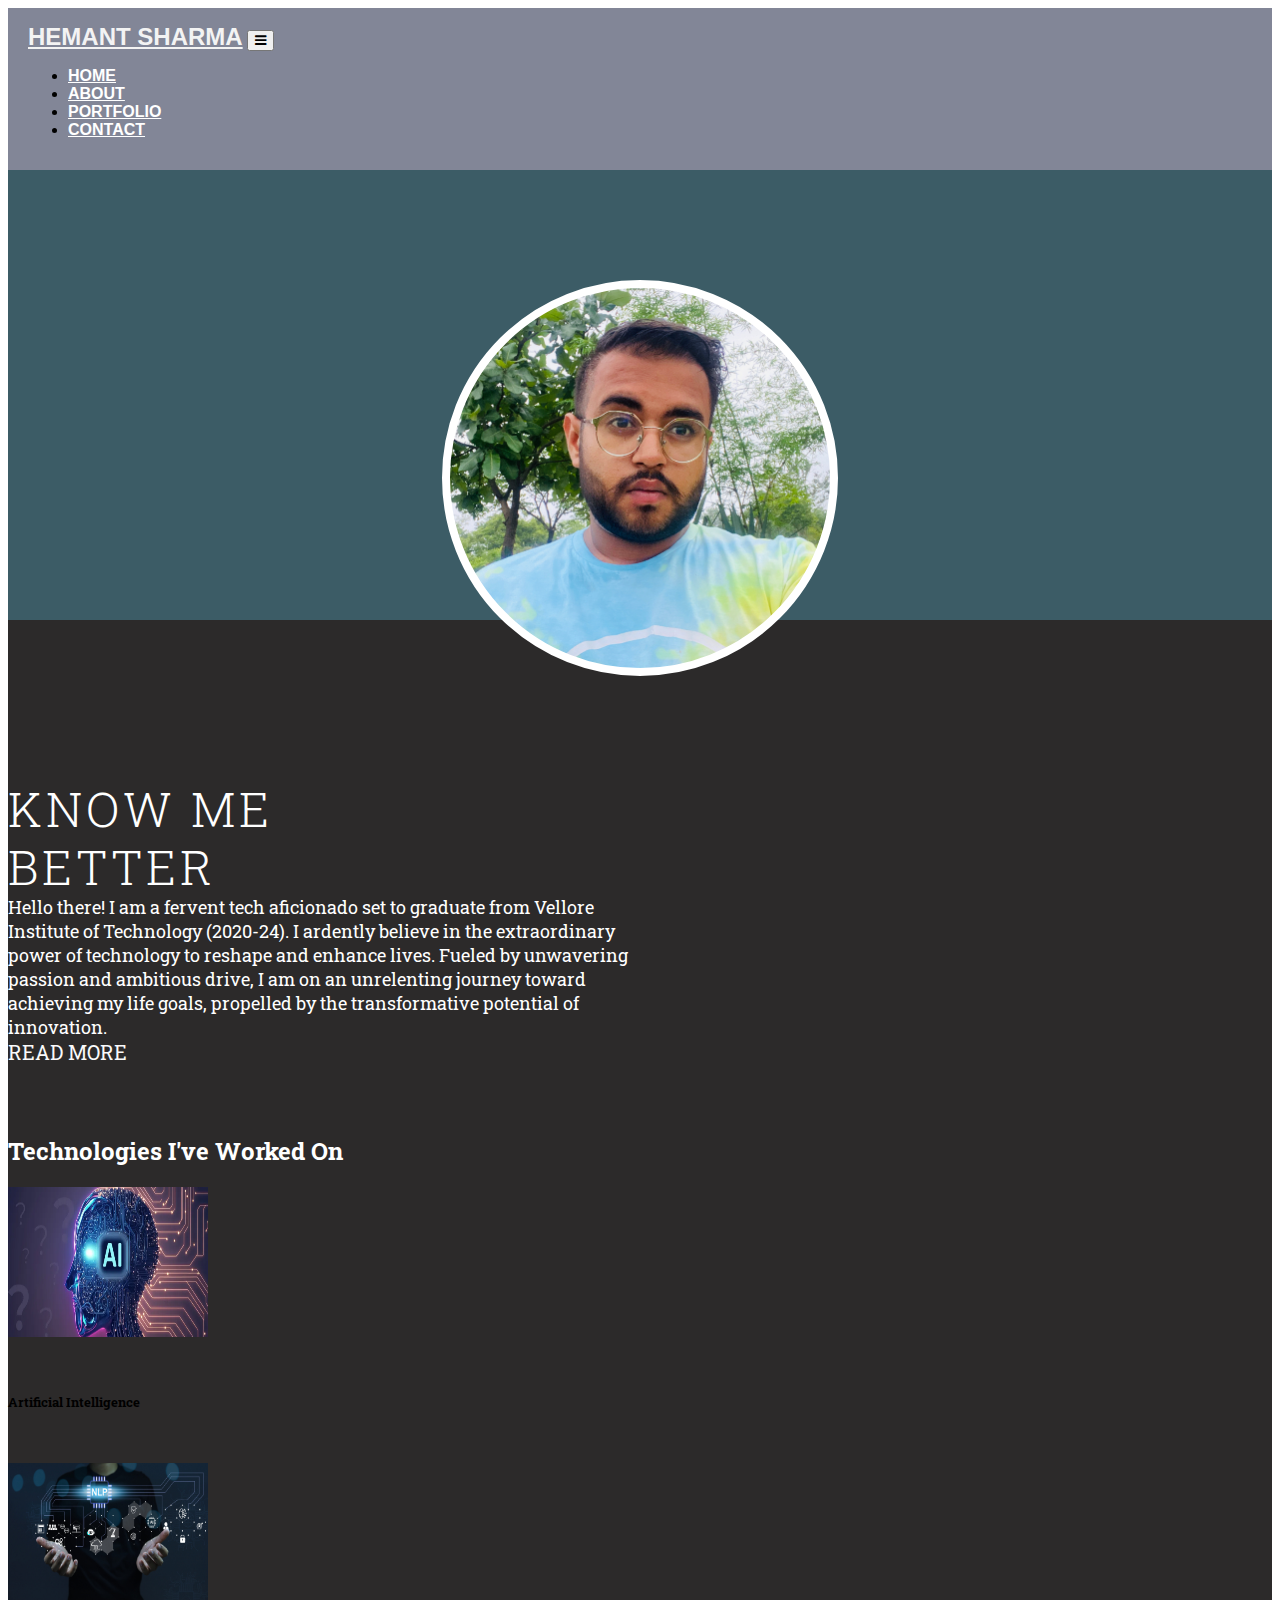
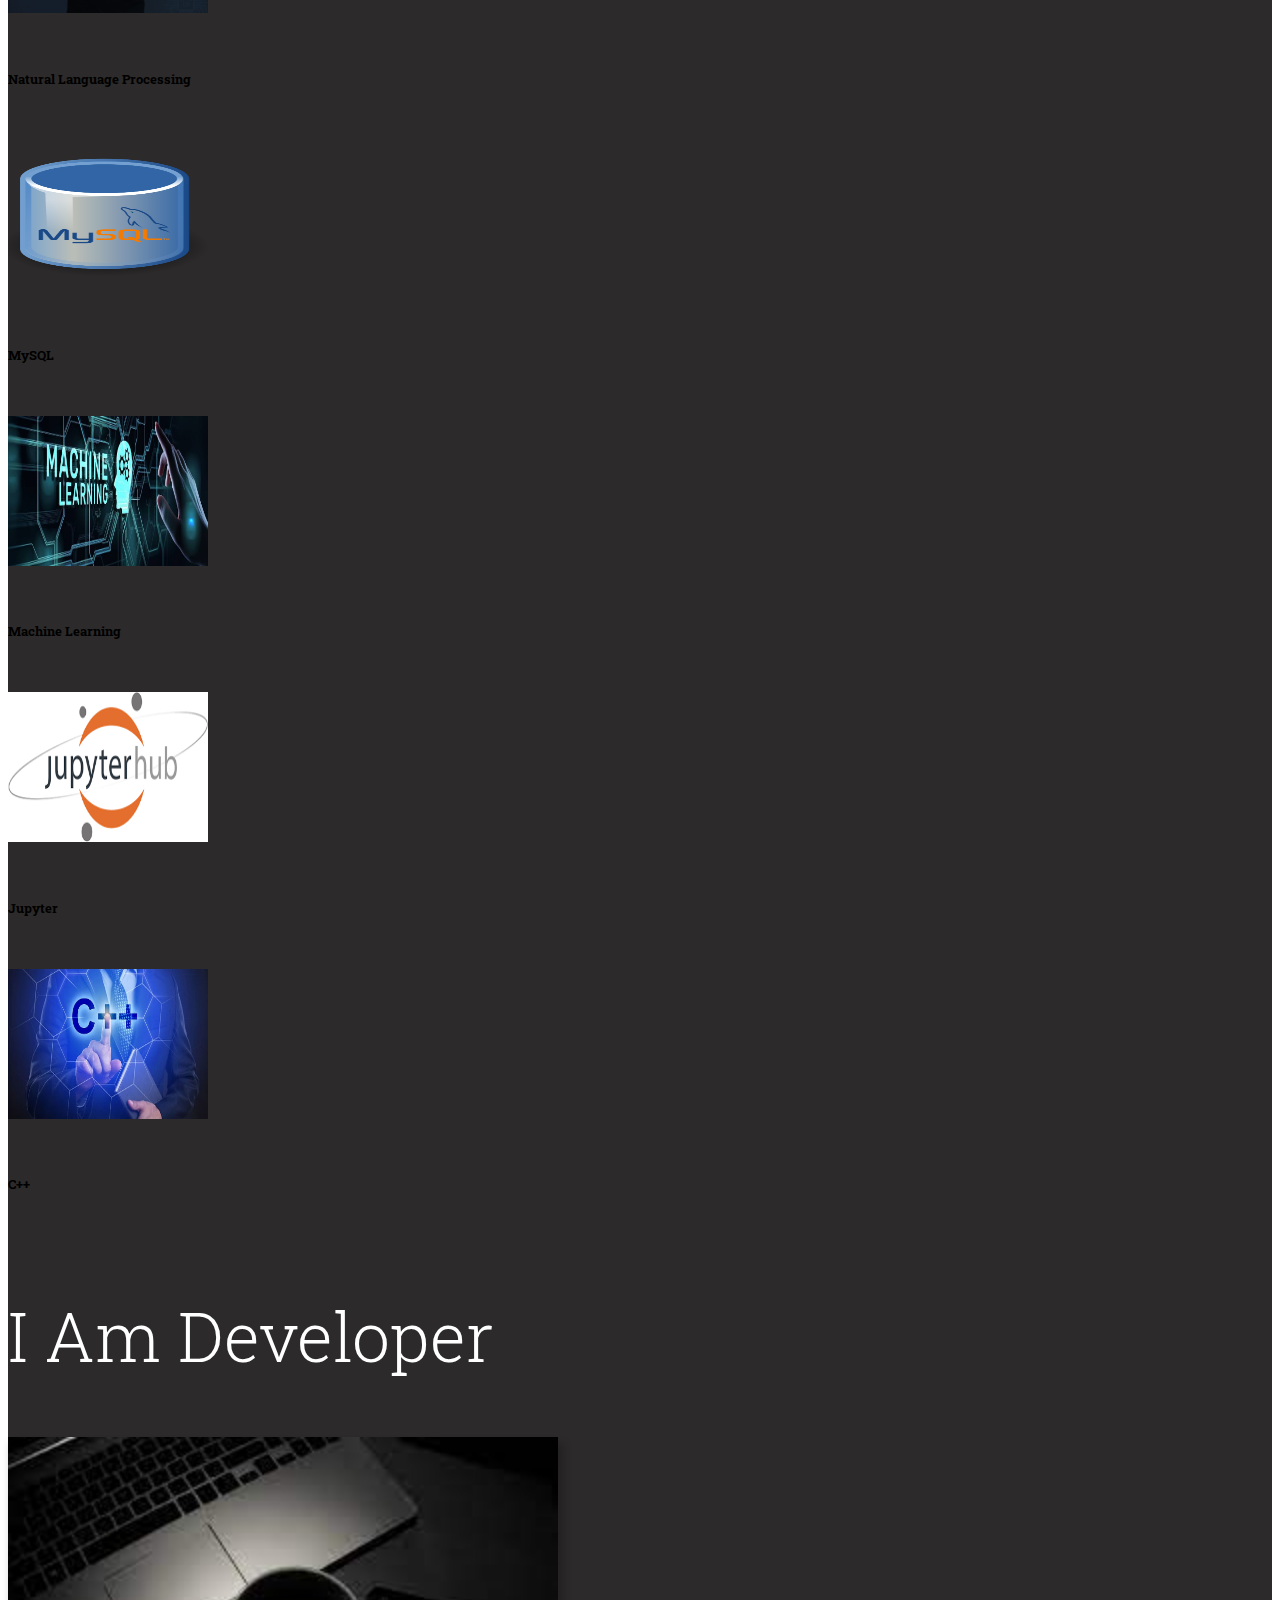
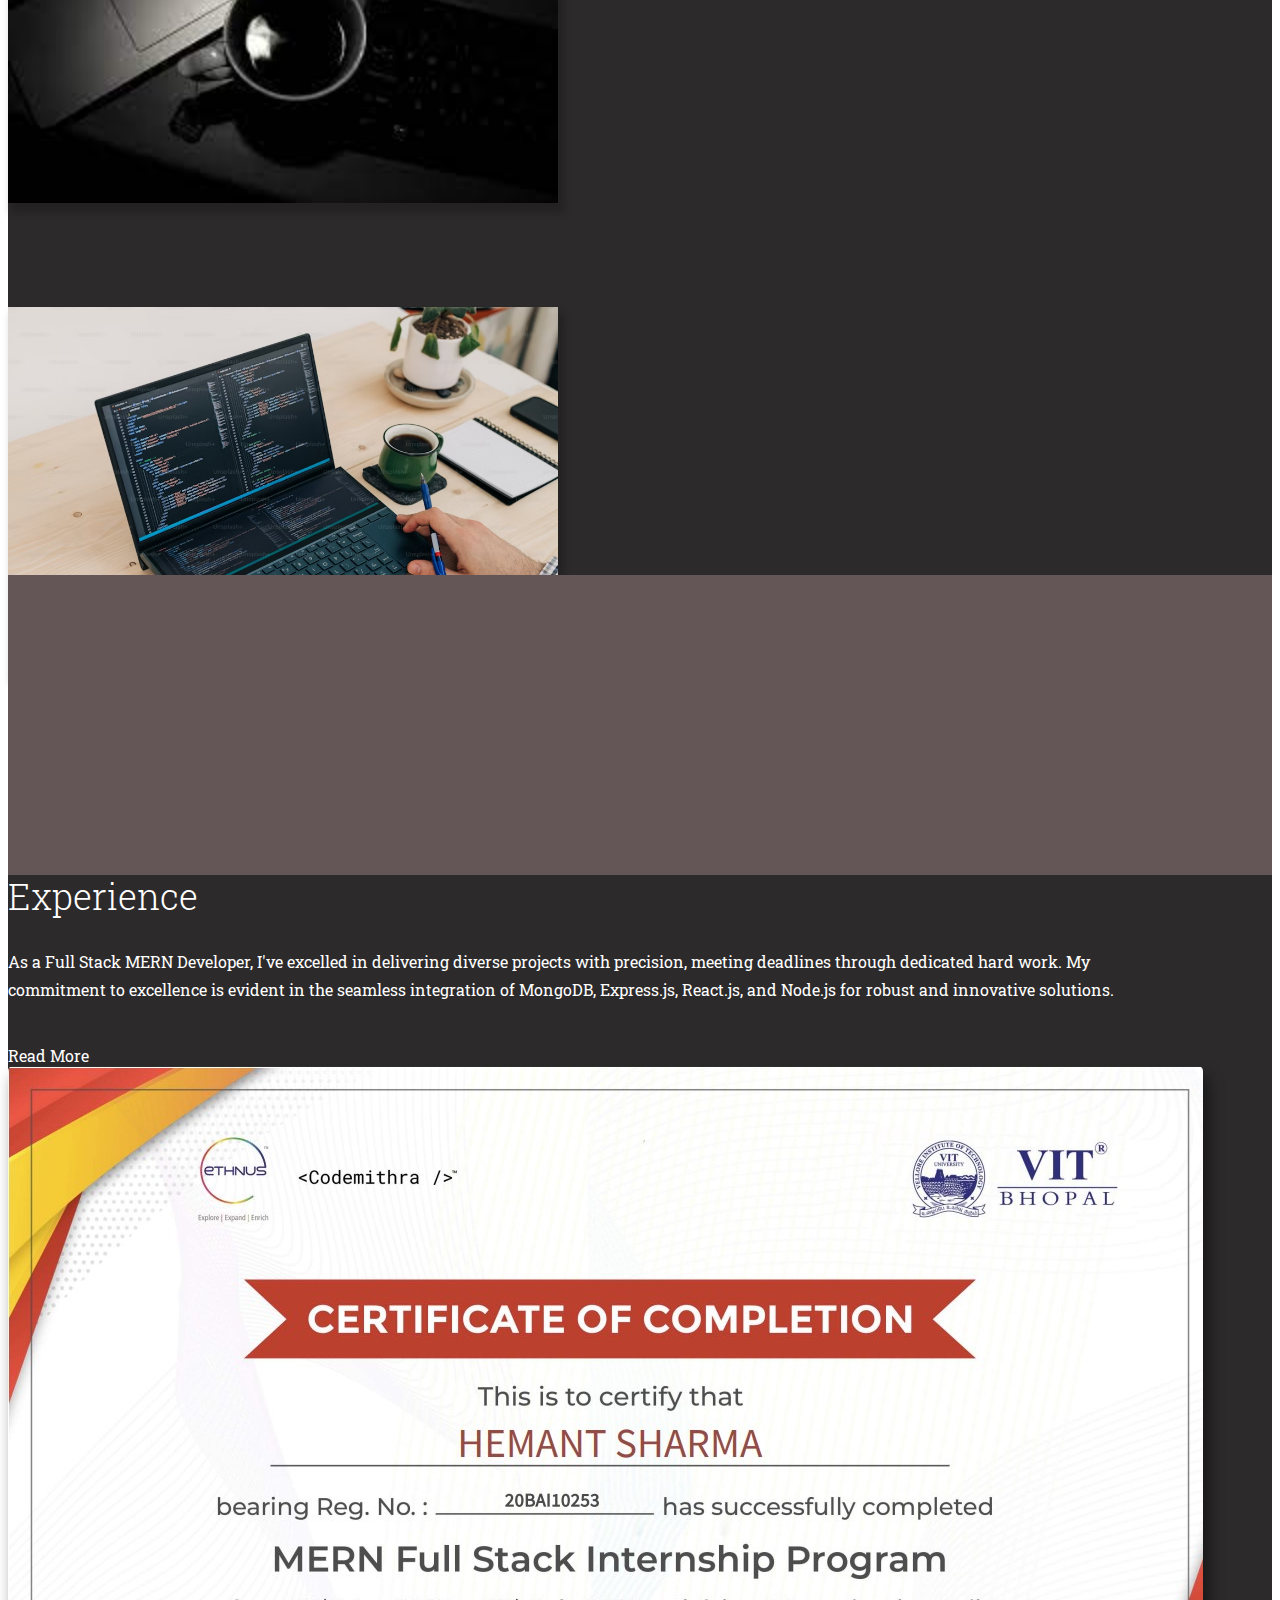
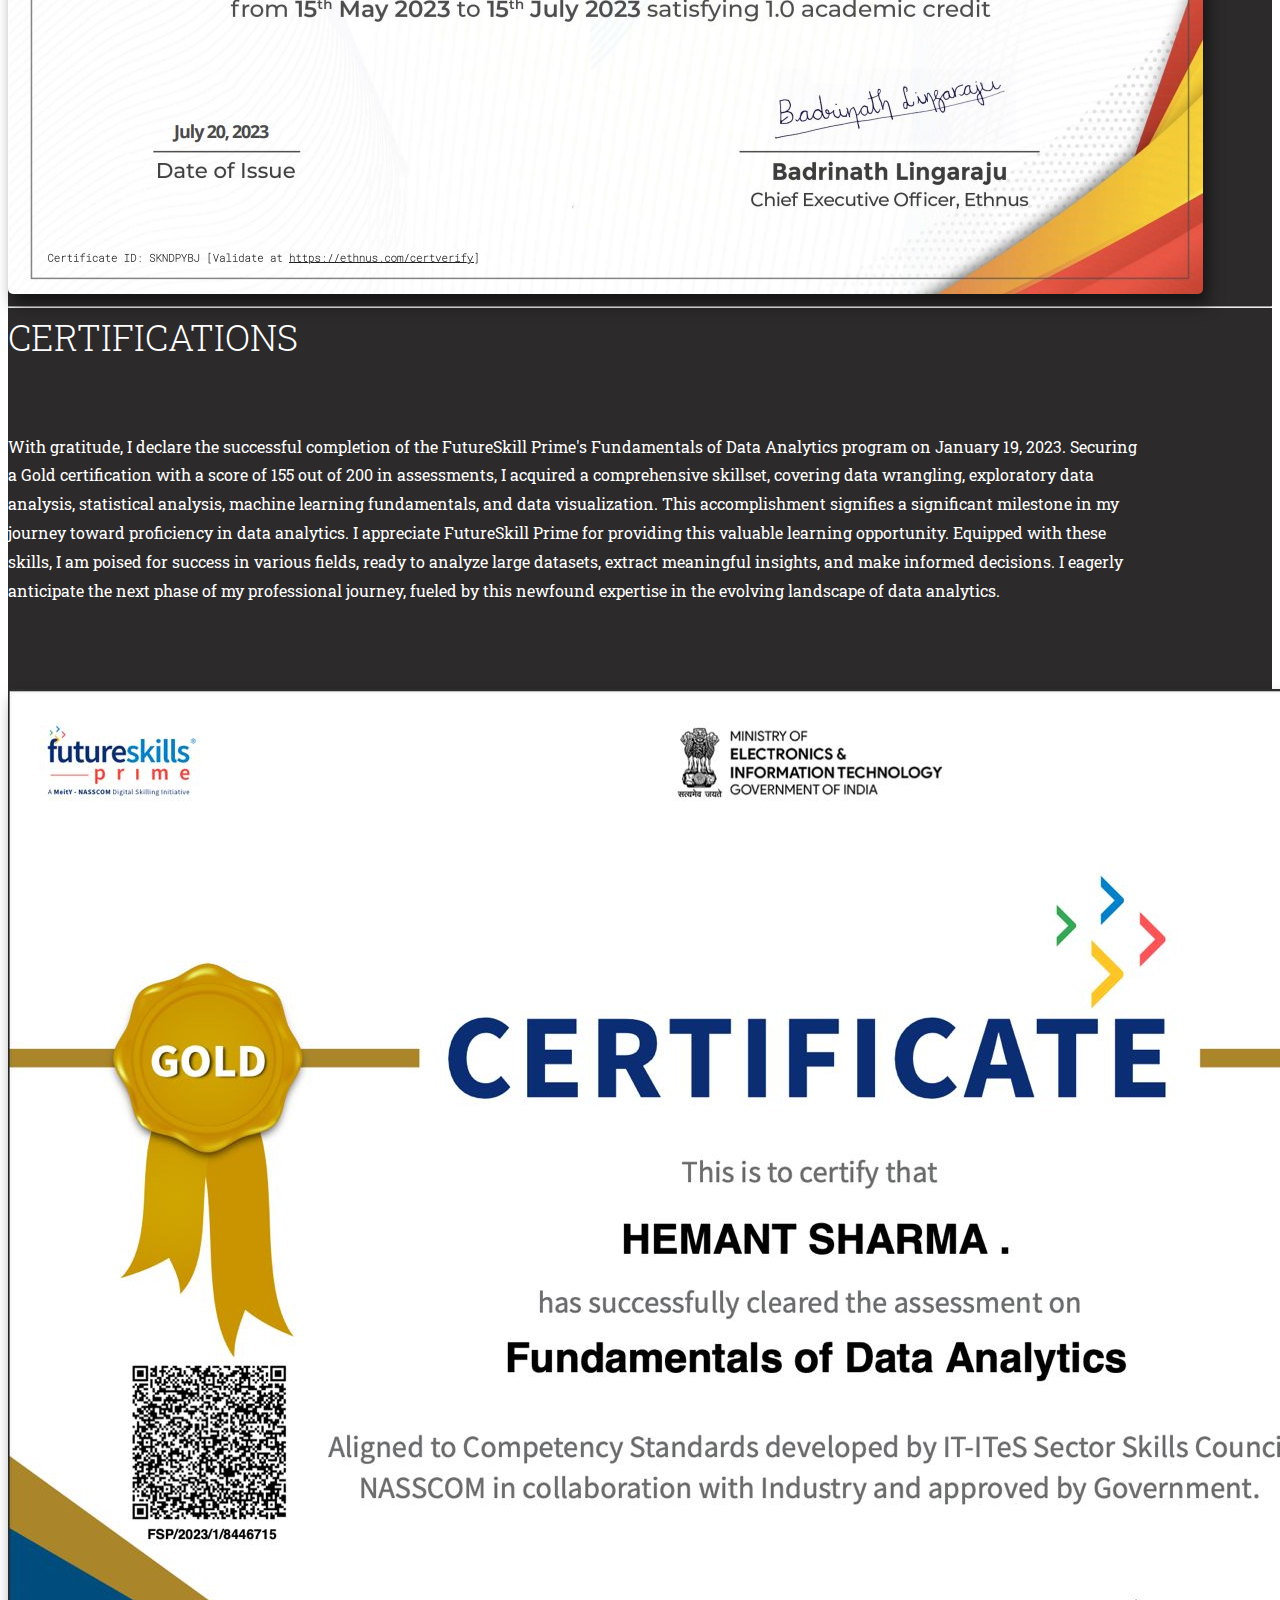
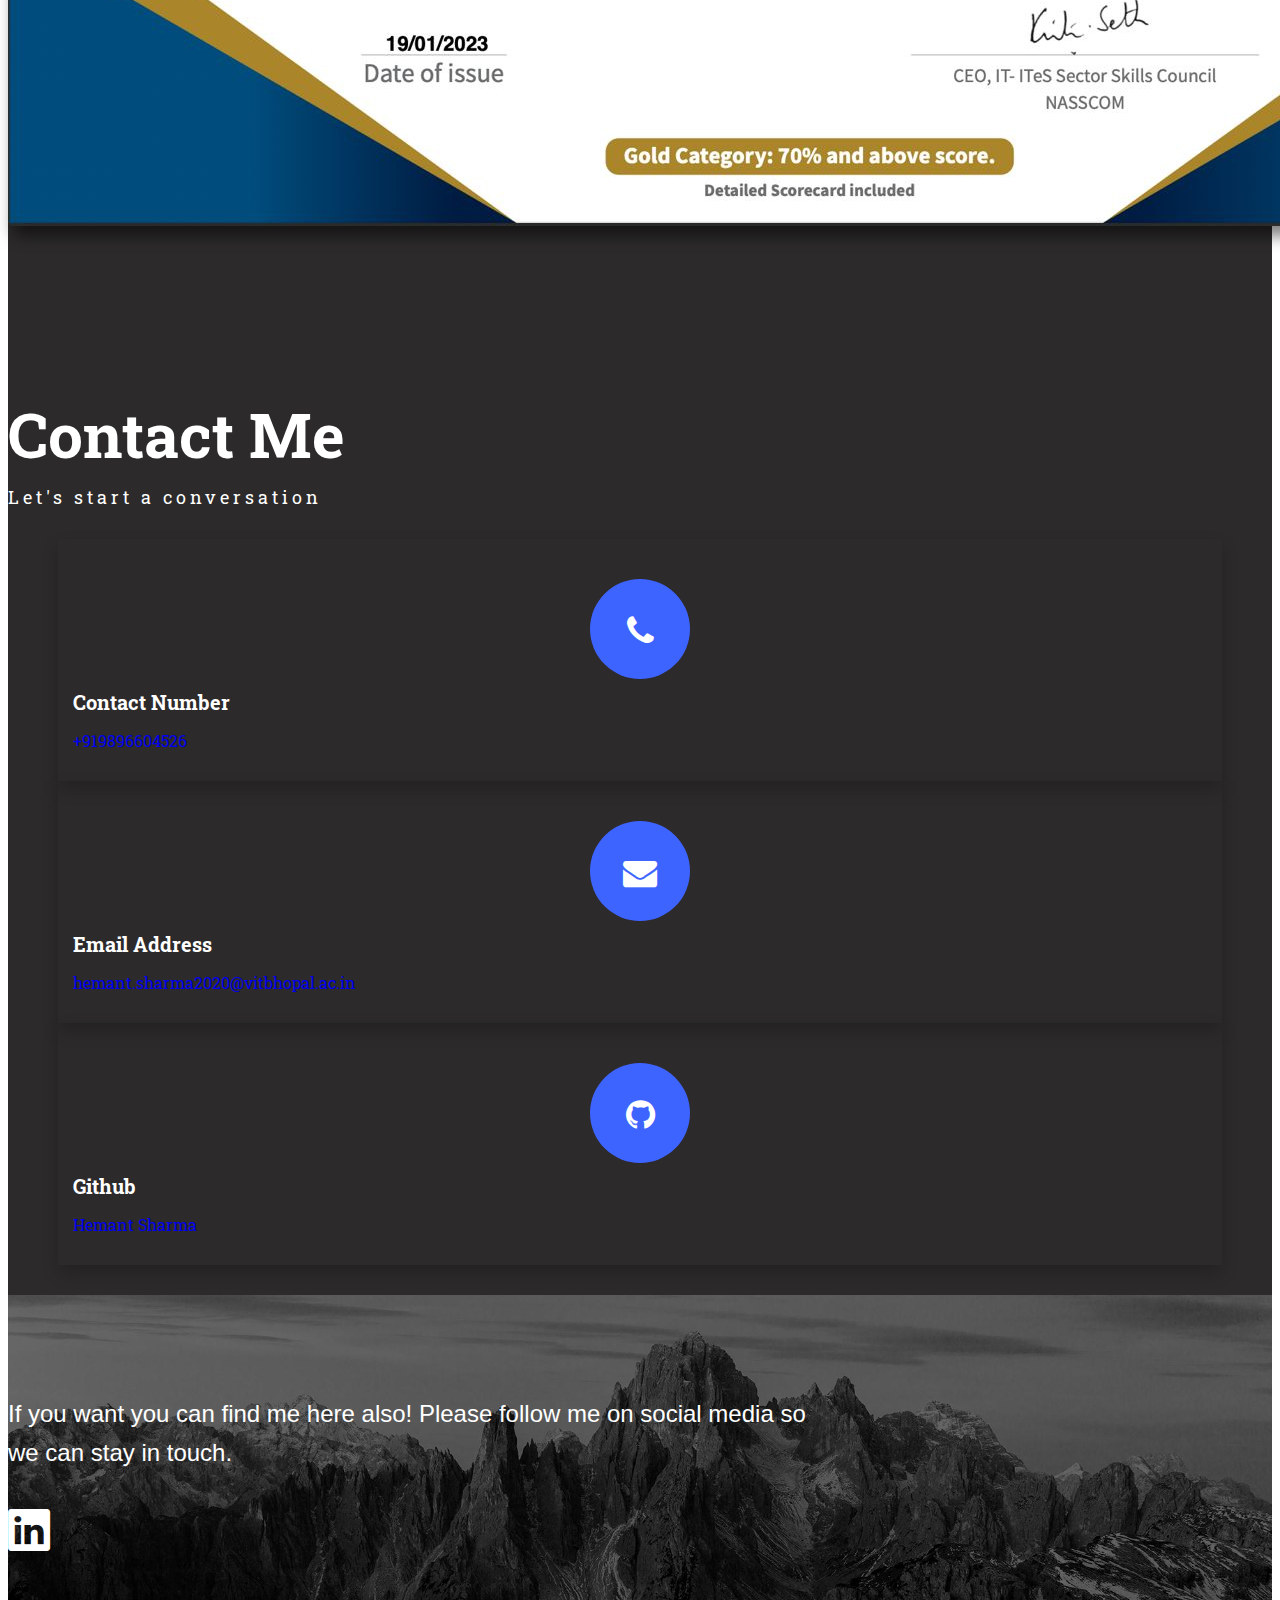
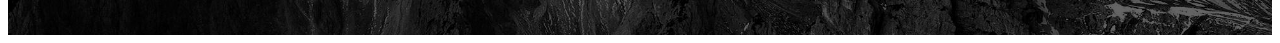
<file: index.html>
<!DOCTYPE html>
<html lang="en">

<head>
    <meta charset="UTF-8">
    <meta http-equiv="X-UA-Compatible" content="IE=edge">
    <meta name="viewport" content="width=device-width, initial-scale=1.0">
    <link rel="stylesheet" href="./css/style.css">
    <link rel="shortcut icon" href="./images/favicon-portfolio.png" type="image/x-icon">
    <link rel="stylesheet" href="https://cdnjs.cloudflare.com/ajax/libs/font-awesome/4.7.0/css/font-awesome.min.css">
    <link rel="stylesheet" href="https://cdn.jsdelivr.net/npm/bootstrap-icons@1.8.1/font/bootstrap-icons.css">
    <link href="https://cdn.jsdelivr.net/npm/bootstrap@5.1.3/dist/css/bootstrap.min.css" rel="stylesheet"
        integrity="sha384-1BmE4kWBq78iYhFldvKuhfTAU6auU8tT94WrHftjDbrCEXSU1oBoqyl2QvZ6jIW3" crossorigin="anonymous">
    <title>My Portfolio</title>
    <script src="https://cdn.jsdelivr.net/npm/bootstrap@5.1.3/dist/js/bootstrap.bundle.min.js"
        integrity="sha384-ka7Sk0Gln4gmtz2MlQnikT1wXgYsOg+OMhuP+IlRH9sENBO0LRn5q+8nbTov4+1p"
        crossorigin="anonymous"></script>
    <script src="https://cdn.jsdelivr.net/npm/@popperjs/core@2.10.2/dist/umd/popper.min.js"
        integrity="sha384-7+zCNj/IqJ95wo16oMtfsKbZ9ccEh31eOz1HGyDuCQ6wgnyJNSYdrPa03rtR1zdB"
        crossorigin="anonymous"></script>
    <script src="https://cdn.jsdelivr.net/npm/bootstrap@5.1.3/dist/js/bootstrap.min.js"
        integrity="sha384-QJHtvGhmr9XOIpI6YVutG+2QOK9T+ZnN4kzFN1RtK3zEFEIsxhlmWl5/YESvpZ13"
        crossorigin="anonymous"></script>
    <script src="https://code.jquery.com/jquery-3.4.1.slim.min.js"
        integrity="sha384-J6qa4849blE2+poT4WnyKhv5vZF5SrPo0iEjwBvKU7imGFAV0wwj1yYfoRSJoZ+n"
        crossorigin="anonymous"></script>
    <script src="https://cdn.jsdelivr.net/npm/popper.js@1.16.0/dist/umd/popper.min.js"
        integrity="sha384-Q6E9RHvbIyZFJoft+2mJbHaEWldlvI9IOYy5n3zV9zzTtmI3UksdQRVvoxMfooAo"
        crossorigin="anonymous"></script>
    <script src="https://stackpath.bootstrapcdn.com/bootstrap/4.4.1/js/bootstrap.min.js"
        integrity="sha384-wfSDF2E50Y2D1uUdj0O3uMBJnjuUD4Ih7YwaYd1iqfktj0Uod8GCExl3Og8ifwB6"
        crossorigin="anonymous"></script>
    <script src="js/nav.js"></script>
</head>

<body>
    <!-- Navbar Start -->
    <nav id="navbar" class="black navbar navbar-expand-lg fixed-top">
        <!-- Brand -->
        <a id="nav-logo" class="navbar-brand" href="index.html">Hemant Sharma</a>

        <!-- Button collapsable -->
        <button class="navbar-toggler" id="nav-btn" type="button" data-toggle="collapse"
            data-target="#collapsibleNavbar">
            <span class="navbar-btn"><i class="fa fa-bars" aria-hidden="true"></i></span>
        </button>
        <!-- Links -->
        <div class="collapse navbar-collapse justify-content-end" id="collapsibleNavbar">
            <ul id="nav-ul" class="navbar-nav">
                <li class="nav-item navigation-list">
                    <a class="nav-link nav-custom-link" href="index.html">Home</a>
                </li>
                <li class="nav-item navigation-list">
                    <a class="nav-link nav-custom-link" href="#about-me">About</a>
                </li>
                <li class="nav-item navigation-list">
                    <a class="nav-link nav-custom-link" href="#my-portfolio">Portfolio</a>
                </li>
                <li class="nav-item navigation-list">
                    <a class="nav-link nav-custom-link" href="#section-contact">Contact</a>
                </li>
            </ul>
        </div>
    </nav>
    <!-- Navbar End -->

    <main class="container-fluid main p-0">
        <!-- SECTION NO 1 -->
        <section class="container-fluid section-1">
            <div class="row section-1-inner">
                <div class="col section-1-inner-col">
                    <div class="image-frame mx-auto my-5">
                    </div>
                </div>
            </div>
        </section>


        <!-- SECTION NO 2 -->
        <section id="about-me" class="container-fluid section-2">
            <div class="row">
                <div class="col text-center">
                    <div class="primary-heading">
                        Know me <span class="fw-bold primary-heading-bold">better</span>
                    </div>
                    <div class="paragraph mx-auto mt-2">
                        Hello there! I am a fervent tech aficionado set to graduate from Vellore Institute of Technology (2020-24). I ardently
                        believe in the extraordinary power of technology to reshape and enhance lives. Fueled by unwavering passion and
                        ambitious drive, I am on an unrelenting journey toward achieving my life goals, propelled by the transformative
                        potential of innovation.
                        <div class="section-2-descrption" style="display: none">
                            <hr>
                            <ul>
                                <li>
                                    I excel in tackling challenging projects and am consistently enthusiastic about adopting new and innovative
                                    technologies. My expertise encompasses a wide range of skills, including Machine Learning, MySQL, and web development. I
                                    am deeply passionate about continuous learning, actively pursuing opportunities to broaden my skill set and stay abreast
                                    of industry advancements.
                                </li>
                                
                                <hr>
                                <li>
                                    In the domain of technology, I have deeply immersed myself in the complexities of Machine Learning, refining my
                                    expertise in this specialized discipline. This pursuit underscores my proficiency in orchestrating and leveraging
                                    real-time communication, underscoring the versatility inherent in my skill set within this dynamic field.
                                </li>
                                <hr>

                                <li>
                                    In addition to my expertise in Machine Learning, I have earned several certifications from various platforms. Notable
                                    among these are certifications in HTML, CSS, and JavaScript for Web Developers from Coursera, and the completion of the
                                    Fundamentals of Data Analytics through FutureSkills Prime. Furthermore, I have gained valuable internship experience in
                                    full MERN stack development with Ethnus.
                                </li>
                                <hr>
                                <li>
                                    Guided by a fervent dedication to machine learning, my professional pursuits revolve around the intricate exploration
                                    of data to extract valuable insights and patterns. This commitment seamlessly extends into my personal life, where I
                                    continually seek ways to enrich my understanding and skills. Beyond my professional endeavors, I find fulfillment in
                                    staying informed about the automotive industry and maintaining a keen awareness of current affairs. As a former national
                                    swimmer, I bring a competitive edge to both sports and knowledge pursuit. My deep understanding of various sports and
                                    physical fitness is applied in activities like badminton, complemented by a consistent presence in the gym.
                                    Additionally, my love for travel goes beyond mere exploration; I actively seek new experiences to broaden my
                                    perspectives. As a quick learner, I embrace challenges and view mistakes as opportunities for valuable lessons,
                                    fostering continuous personal and professional growth.

                                </li>
                                
                            </ul>
                            
                            <br>
                            
                        </div>
                    </div>

                    <a type="button" class="section-2-button fw-bold">Read More</a>
                    
                </div>
            </div>
        </section>

        <section id="technologies" class="bg-dark py-5">
            <div class="container">
                <h2 class="text-center mb-4">Technologies I've Worked On</h2>
                <div class="row" style="color:black">
        
                    <!-- Bootstrap Card for each technology -->
                    <div class="col-lg-4 col-md-6 mb-4">
                        <div class="card">
                            <img src="./images/2AI.webp" " class=" card-img-top" alt="Artificial Intelligence">
                            <div class="card-body">
                                <h5 class="card-title">Artificial Intelligence</h5>
                            </div>
                        </div>
                    </div>
        
                    <div class="col-lg-4 col-md-6 mb-4">
                        <div class="card">
                            <img src="./images/NLP-examples-scaled.jpeg" class="card-img-top" alt="tensorflow">
                            <div class="card-body">
                                <h5 class="card-title" >Natural Language Processing</h5>
        
                            </div>
                        </div>
                    </div>
        
                    <div class="col-lg-4 col-md-6 mb-4">
                        <div class="card">
                            <img src="./images/2SQL.png" class="card-img-top" alt="MySQL">
                            <div class="card-body">
                                <h5 class="card-title">MySQL</h5>
        
                            </div>
                        </div>
                    </div>
        
        
                    <div class="col-lg-4 col-md-6 mb-4">
                        <div class="card">
                            <img src="./images/2ml.jpeg" class="card-img-top" alt="Machine Learning">
                            <div class="card-body">
                                <h5 class="card-title">Machine Learning</h5>
        
                            </div>
                        </div>
                    </div>
        
                    <div class="col-lg-4 col-md-6 mb-4">
                        <div class="card">
                            <img src="./images/3Jupyter.png" class="card-img-top" alt="Jupyter">
                            <div class="card-body">
                                <h5 class="card-title">Jupyter</h5>
        
                            </div>
                        </div>
                    </div>
        
                    <div class="col-lg-4 col-md-6 mb-4">
                        <div class="card">
                            <img src="./images/C++.avif" class="card-img-top" alt="Streamlit">
                            <div class="card-body">
                                <h5 class="card-title">C++</h5>
        
                            </div>
                        </div>
                    </div>
        
                    <!-- Add more cards for each technology you've worked with -->
        
                </div>
            </div>
        </section>
        <!-- SECTION NO 3 -->
        <section class="container-fluid section-3">
            <div class="row section-3-inner">
                <div class="col-lg-6 section-3-inner-col-left text-center">
                    <div class="primary-heading section-3-heading text-lg-end">
                        I Am <span class="fw-bold">Developer</span>
                    </div>
                    <div class="section-3-image-left text-lg-end">
                        <img src="./images/hello.jpeg" class="img-fluid sec3-images sec3-img-left" alt="">
                    </div>
                </div>
                <div class="col-lg-6 section-3-inner-col-right text-center mt-5 mt-lg-0">
                    <div class="section-3-image-right text-lg-start">
                        <img src="./images/dpwebstack.avif" class="img-fluid sec3-images sec3-img-right" alt="">
                    </div>
                    <div class="section-3-button-right text-lg-start">
                        <button class="sec3-btn-right text-uppercase fw-bold" onclick="downloadResume()">
                            My Resume
                        </button>
                    </div>
                </div>
            </div>
            <div class="background-section-3"></div>
        </section>


        <!-- SECTION NO 4 -->
        <!-- <section class="container-fluid section-4">
            <iv class="row">
                <div class="col-lg-6">
                    <div class="section-4-left text-center text-lg-end pe-0 pe-lg-5">
                        <span class="section-4-heading text__light">I</span>
                        <span class="section-4-heading text__light">Build</span>
                        <span class="section-4-heading-bold fw-bolder">Tech</span>
                    </div>
                </div>
                <div class="col-lg-6">
                    <div class="section-4-right text-center text-lg-start">
                        <div class="sec4-blank"></div>
                        <div class="sec4-text">
                        I am not just a developer; I am a tech architect crafting the future. With hands-on experience in Django, I
                        have spearheaded transformative projects at iPack, turning manual operations into automated efficiency. From
                        orchestrating high-performing teams to integrating analytical features, I am driven by a relentless commitment to
                        building tech solutions that redefine possibilities. Beyond backend mastery, my foray into machine learning has birthed
                        innovative projects like face recognition and a symptom-based disease detection app. As a data enthusiast, I don't just
                        code; I sculpt the future of technology.
                        </div>
                        
                    </div>
                </div>
            </div>
        <section> -->

        <!-- Divider -->
        <!--div class="bold-line"></!--div-->


        <!-- SECTION NO 5 -->
        <!--section id="my-portfolio" class="container-fluid section-5">
            <div class="row">
                <div class="col">
                    <div class="section-5-text text-center mx-auto">
                        I Make People Inspired Experiences That Create Positive Change In People's Lives.
                    </div>
                    <div class="section-5-icon text-center">
                        <i class="bi bi-chevron-double-down sec5-icon"></i>
                    </div>
                </div>
            </div>
            <div class="row">
                <div class="col text-center">
                    <div class="sec5-portfolio-head">
                        View Portfolio
                    </div>
                </div>
            </div>

            <div class="row mt-4 mt-md-5 work-gallery-row">
                <div class="masonry"-->
                    <!-- Work 1 -->
                    <!--div class="grid">
                        <img src="./images/Disease_pred.jpeg" class="img-fluid image-work">
                        <div class="grid__body">
                            <div class="relative">
                                <a class="grid__link" target="_blank" href="https://github.com/manu-prakash-choudhary/Dtalk-Disease-Predictor"></a>
                                <p class="grid__author">BY Manu Prakash</p>
                            </div>
                            <div class="mt-auto">
                                <span class="grid__tag">Dtalk Disease Predictor</span>
                            </div>
                        </div>
                    </!--div-->
                    <!-- Work 2 -->
                    <!--div class="grid">
                        <img src="./images/celeb_recog.png" class="img-fluid image-work">
                        <div class="grid__body">
                            <div class="relative">
                                <a class="grid__link" target="_blank" href="https://github.com/manu-prakash-choudhary/Celebs-recognition"></a>
                                <p class="grid__author">BY Manu Prakash</p>
                            </div>
                            <div class="mt-auto">
                                <span class="grid__tag">Celebs Recognition</span>
                            </div>
                        </div>
                    </!--div-->
                    <!-- Work 3 -->
                    <!--div class="grid">
                        <img src="./images/chess_engine.png" class="img-fluid image-work">
                        <div class="grid__body">
                            <div class="relative">
                                <a class="grid__link" target="_blank" href="https://github.com/manu-prakash-choudhary/Chess-Engine"></a>
                                <p class="grid__author">BY Manu Prakash</p>
                            </div>
                            <div class="mt-auto">
                                <span class="grid__tag">Chess Engine</span>
                            </div>
                        </div>
                    </!--div-->
                    <!-- Work 4 -->
                    <!--div class="grid">
                        <img src="./images/house_price.png" class="img-fluid image-work">
                        <div class="grid__body">
                            <div class="relative">
                                <a class="grid__link" target="_blank" href="https://github.com/manu-prakash-choudhary/house_priceprediction"></a>
                                <p class="grid__author">BY Manu Prakash</p>
                            </div>
                            <div class="mt-auto">
                                <span class="grid__tag">House Price Prediction</span>
                            </div>
                        </div>
                    </!--div-->
                    <!-- Work 5 -->
                    <!--div class="grid">
                        <img src="./images/curd.jpeg" class="img-fluid image-work">
                        <div class="grid__body">
                            <div class="relative">
                                <a class="grid__link" target="_blank" href="https://github.com/manu-prakash-choudhary/CURD-APP"></a>
                                <p class="grid__author">BY Manu Prakash</p>
                            </div>
                            <div class="mt-auto">
                                <span class="grid__tag">CURD App</span>
                            </div>
                        </div>
                    </!--div-->

                    <!-- Work 6 -->
                    <!--div class="grid">
                        <img src="./images/Dashboard1.png" class="img-fluid image-work">
                        <div class="grid__body">
                            <div class="relative">
                                <a class="grid__link" target="_blank" href="https://public.tableau.com/app/profile/manu.prakash.choudhary/viz/AnalysisWorldDevelopment/Dashboard1"></a>
                                <p class="grid__author">BY Manu Prakash</p>
                            </div>
                            <div class="mt-auto">
                                <span class="grid__tag">Analysis of World Development</span>
                            </div>
                        </div>
                    </!--div>
                </div>

                <div class="row mt-5">
                    <div class="section-6-button-see-all text-center">
                        <button class="sec6-btn-see-all text-uppercase fw-bold"
                            onclick="location.href='https://github.com/manu-prakash-choudhary?tab=repositories'" target="_blank">See All
                            Projects</button>
                    </div>
                </div>
            </div>

        </!--section-->

        <!-- SECTION NO 6 -->
        <section class="container-fluid section-6">

            <div class="row section-6-inner mx-auto">
                <div class="col-lg-6 sec-6-left  pe-0 pe-lg-4">
                    <div class="section-6-heading">
                        <span class="fw-bold">Experience</span>
                    </div>
                    <div class="section-6-para">
                        As a Full Stack MERN Developer, I've excelled in delivering diverse projects with precision, meeting deadlines through
                        dedicated hard work. My commitment to excellence is evident in the seamless integration of MongoDB, Express.js,
                        React.js, and Node.js for robust and innovative solutions.
                        
                        <!-- <div class="section-6-para hidden-para-6" style="display: none;">

                            <ol>
                                <li>
                                    I have worked on various technologies like MongoDB,Express.js,React.js,Node.js.
                                </li>
                                <li>
                                    Developed web-based application that transformed iPack(multimillion-dollar company), from manual work to an automated
                                    and analytical powerhouse. This solution provides a single-stop platform for all tasks, from leave of employees to their
                                    performance.
                                </li>
                                <li>
                                    Led and orchestrated a high-performing team of 6 talented professionals to drive integration of analytical features.
                                </li>
                                <li>
                                    Crafted compelling proposals that adeptly address client requirements while aligning with the strategic goals of the
                                    organization.
                                </li>
                            </ol>
                            
                            <br>
                            <br>
                            <b><u>Technologies Used:</u></b>
                            <ul>
                                <li>Python</li>
                                <li>Django</li>
                                <li>PostgreSQL</li>
                                <li>MySQL</li>
                                <li>Redis</li>
                                <li>Websockets</li>
                                <li>ASGI</li>
                                <li>Celery</li>
                                <li>REST API</li>
                                <li>Git</li>
                                <li>Linux</li>
                            </ul>
                        </div> -->
                    </div>
                    <div class="section-6-button">
                        <a type="button" class="section-6-button read-more fw-bold">Read More</a>
                            
                    </div>
                </div>
                <div class="col-lg-6 sec-6-right mt-lg-0 mt-5">
                    <img src="./images/markytics.jpeg"
                            class="img-fluid sec6-image" alt="">
                </div>
            </div>
<hr>
<div class="row section-6-inner mx-auto">
    <div class="col-lg-6 sec-6-left  pe-0 pe-lg-4">
        <div class="section-6-heading">
            <span class="fw-bold">CERTIFICATIONS</span>
            <br><br>
        </div>
        <div class="section-5-heading">
           
        </div>
        <div class="section-6-para">
            With gratitude, I declare the successful completion of the FutureSkill Prime's Fundamentals of Data Analytics program on
            January 19, 2023. Securing a Gold certification with a score of 155 out of 200 in assessments, I acquired a
            comprehensive skillset, covering data wrangling, exploratory data analysis, statistical analysis, machine learning
            fundamentals, and data visualization.
            
            This accomplishment signifies a significant milestone in my journey toward proficiency in data analytics. I appreciate
            FutureSkill Prime for providing this valuable learning opportunity. Equipped with these skills, I am poised for success
            in various fields, ready to analyze large datasets, extract meaningful insights, and make informed decisions. I eagerly
            anticipate the next phase of my professional journey, fueled by this newfound expertise in the evolving landscape of
            data analytics.
        </div>
    </div>
    <div class="col-lg-6 sec-6-right mt-lg-0 mt-5"><br><br><br><br>
        <a><img src="./images/aws-certificate.jpg" class="img-fluid sec6-image" alt=""></a>
    </div>
</div>
<br><br><br>
        </section>

        <!-- SECTION CONTACT -->
        <section id="section-contact" class="container-fluid">
            <div class="row">
                <div class="col-12 text-center">
                    <div class="contact-heading">
                        Contact Me
                    </div>
                    <div class="contact-para">
                        Let's start a conversation
                    </div>
                </div>
            </div>
            <div class="row card-row-1">
                
                <div class="col-lg-4 col-md-6">
                    <div class="card text-center custom-card mt-5 mt-md-0">
                        <!-- <div class="card-header"></div> -->
                        <div class="card-body">
                            <div class="card-circle">
                                <div class="card-circle-icon"><i class="fa fa-phone" aria-hidden="true"></i></div>
                            </div>
                            <div class="card-heading">Contact Number</div>
                            <div class="card-para"><a class="card-link" href="https://wa.me/+919896604526">+919896604526</div></a>
                        </div>
                        <!-- <div class="card-footer"></div> -->
                    </div>
                </div>
                <div class="col-lg-4 col-md-6">
                    <div class="card text-center custom-card mt-5 mt-lg-0">
                        <!-- <div class="card-header"></div> -->
                        <div class="card-body">
                            <div class="card-circle">
                                <div class="card-circle-icon"><i class="fa fa-envelope" aria-hidden="true"></i></div>
                            </div>
                            <div class="card-heading">Email Address</div>
                            <div class="card-para"><a class="card-link"
                                    href="mailto:hemant.sharma2020@vitbhopal.ac.in">hemant.sharma2020@vitbhopal.ac.in</div></a>
                        </div>
                        <!-- <div class="card-footer"></div> -->
                    </div>
                </div>
                <div class="col-lg-4 col-md-6">
                    <div class="card text-center custom-card mt-5 mt-lg-0">
                        <!-- <div class="card-header"></div> -->
                        <div class="card-body">
                            <div class="card-circle">
                                <div class="card-circle-icon"><i class="fa fa-github" aria-hidden="true"></i></div>
                            </div>
                            <div class="card-heading">Github</div>
                            <div class="card-para"><a class="card-link" href="https://github.com/Hemantsharma20">Hemant Sharma</a></div>
                        </div>
                        <!-- <div class="card-footer"></div> -->
                    </div>
                </div>
            </div>
            
        </section>


        <!-- SECTION NO 7 -->
        <section class="container-fluid section-7">
            <div class="row section-7-inner mx-auto text-center">
                <div class="col">
                    <div class="section-7-text">
                        If you want you can find me here also! Please follow me on social media so we can stay in touch.
                    </div>
                    <div class="section-7-icons">
                        <!--<a href="https://twitter.com/Manuprakashcho1" class="social-icons"><i class="bi bi-twitter icons"></i></a>-->
                        <a href="www.linkedin.com/in/hemant-sharma-02307315b" class="social-icons"><i class="bi bi-linkedin icons"></i></a>
                        
                    </div>
                </div>
            </div>
        </section>

        
        
    </main>
</body>

</html>

<script>
    $(document).ready(function () {
        $(".section-2-button").click(function () {
            $(".section-2-descrption").toggle();
            if($(".section-2-button").text() == "Read More"){
                $(".section-2-button").text("Read Less");
            }else{
                $(".section-2-button").text("Read More");
            }
        });
        $(".read-more").click(function () {
            $(".hidden-para-6").toggle();
            if($(".read-more").text() == "Read More"){
                $(".read-more").text("Read Less");
            }else{
                $(".read-more").text("Read More");
            }
        });
    });

    function downloadResume(){
        //download resume
        window.open("./images/Hemant_Sharma_Resume.pdf");
    }

</script>
<style>
    .card-img-top{
        height: 150px;
        width: 200px;
        margin: auto;
    }
</style>
</file>
<file: css/style.css>
@import url('https://fonts.googleapis.com/css2?family=Roboto+Slab:wght@100;200;300;400;500;600;700;900&display=swap');

/* NAVBAR */

#navbar {
    font-family: Roboto, sans-serif;
    background-size: cover;
    background-color: rgb(130, 134, 151);
    padding: 15px 20px;
    transition: all 0.5s ease;
}

#nav-logo {
    font-size: 24px;
    color: #f3f3f3;
    text-transform: uppercase;
    font-weight: bolder;
}

.sticky {
    background-color: rgba(107, 91, 91, 0.8) !important;
    padding: 8px 20px !important;
}

.nav-custom-link {
    font-weight: bold;
    color: #ffffff !important;
    text-transform: uppercase;
}

.nav-custom-link:hover {
    color: #FFFFFF !important;
    background-color: #000000;
}

.color-white {
    color: #ffffff !important;
}

.nav-btn-icon {
    color: #FFFFFF;
}

@media (max-width: 426px) {
    #navbar {
        padding: 5px 10px;
    }

    #nav-logo {
        font-size: 20px;
    }

    .sticky {
        padding: 2px 10px !important;
    }
}

/* MAIN */

.main {
    font-family: 'Roboto Slab', serif;
    background-color: #2c2a2a;
    font-size: 16px;
    color: white;
}

/* SECTION NO 1 */

.section-1 {
    background-color: #3c5c66;
    height: 450px;
    padding: 0px;
}

.section-1-inner-col {
    position: relative;
}

.image-frame {
    width: 380px;
    height: 380px;
    background-image: url(../images/profilepic.jpg);
    background-position: center;
    background-size: cover;
    border: 8px solid #FFFFFF;
    border-radius: 50%;
    position: absolute;
    top: 110px;
    left: 50%;
    transform: translateX(-50%);
}

@media (max-width: 768px) {
    .section-1 {
        height: 390px;
    }

    .image-frame {
        width: 300px;
        height: 300px;
        border: 6px solid #FFFFFF;
    }
}

@media (max-width: 426px) {
    .section-1 {
        height: 230px;
    }

    .image-frame {
        width: 200px;
        height: 200px;
        top: 40px;
        border: 5px solid #FFFFFF;
    }
}

@media (max-width: 320px) {
    .section-1 {
        height: 190px;
    }

    .image-frame {
        width: 150px;
        height: 150px;
        border: 3px solid #FFFFFF;
    }
}

/* SECTION NO 2 */

.section-2 {
    margin: 60px 0 0 0;
    padding: 100px 0px 50px 0px;
    font-family: 'Roboto Slab', serif;
}

.primary-heading {
    font-size: 48px;
    font-weight: 300;
    letter-spacing: 4px;
    text-transform: uppercase;
    line-height: 1.2;
}

.primary-heading-bold {
    display: block;
}

.paragraph {
    width: 50%;
    font-size: 18px;
}

.section-2-button {
    color: #fafafa;
    font-size: 20px;
    text-transform: uppercase;
    text-decoration: none;
    margin-top: 50px;
}

.section-2-button:hover {
    text-decoration: 3px solid underline !important;
    color: #ffffff;
}

@media (max-width: 768px) {
    .section-2 {
        margin-top: 0px;
    }

    .primary-heading {
        font-size: 42px;
    }

    .paragraph {
        width: 75%;
        font-size: 16px;
    }

    .section-2-button {
        margin-top: 20px;
    }

    .section-2-button {
        text-decoration: underline;
    }
}

@media (max-width: 426px) {
    .section-2 {
        padding: 80px 0px 50px 0px;
    }

    .primary-heading {
        font-size: 32px;
    }

    .paragraph {
        width: 90%;
        font-size: 14px;
    }

    .section-2-button {
        font-size: 14px;
    }
}

@media (max-width: 320px) {
    .section-2 {
        padding: 80px 0px 20px 0px;
    }

    .primary-heading {
        font-size: 24px;
    }

    .paragraph {
        width: 95%;
        font-size: 12px;
    }

    .section-2-button {
        font-size: 12px;
    }
}

/* SECTION NO 3 */

.section-3 {
    font-family: 'Roboto Slab', serif;
    padding: 50px 0px 50px 0px;
    position: relative;
}

.section-3-inner-col-left,
.section-3-inner-col-right {
    z-index: 1;
}

.section-3-heading {
    text-transform: none;
    letter-spacing: normal;
    font-size: 68px;
}

.sec3-images {
    box-shadow: 4px 8px 8px 2px rgba(0, 0, 0, 0.2);
}

.section-3-image-left {
    margin-top: 60px;
}

.section-3-image-right{
    margin-top: 100px;

}
.sec3-img-left,
.sec3-img-right {
    width: 550px;
}

.section-3-button-right {
    margin-top: 40px;
}

.sec3-btn-right {
    font-family: Roboto, sans-serif;
    padding: 10px 30px;
    border: 1px solid #000000;
    color: #fffefe;
    letter-spacing: 2px;
    box-shadow: 3px 4px 2px rgba(0, 0, 0, 0.2);
    background-color: transparent;
    transition: all 0.5s ease;
}

.sec3-btn-right:hover {
    color: #FFFFFF;
    background-color: #000000;
    transform: translateY(-5px);
}

.sec3-btn-right:active {
    transform: translateY(0px);
}

.background-section-3 {
    height: 300px;
    width: 100%;
    background-color: #645656;
    position: absolute;
    left: 0;
    margin-top: -180px;
}

@media (max-width: 768px) {
    .section-3-heading {
        font-size: 48px;
    }
}

@media (max-width: 426px) {
    .section-3 {
        padding: 10px 0px;
    }

    .section-3-heading {
        font-size: 32px;
    }

    .section-3-inner {
        padding: 0px 20px;
    }

    .section-3-image-left {
        margin-top: 30px;
    }

    .sec3-btn-right {
        padding: 5px 18px;
        letter-spacing: 1px;
        font-size: 12px;
    }

    .background-section-3 {
        height: 230px;
        width: 100%;
    }
}

@media (max-width: 320px) {
    .section-3-heading {
        font-size: 24px;
    }

    .section-3-button-right {
        margin-top: 30px;
    }

    .sec3-btn-right {
        padding: 5px 15px;
        font-size: 10px;
    }

    .background-section-3 {
        height: 200px;
        width: 100%;
    }
}

/*  SECTION NO 4 */

.section-4 {
    padding: 200px 0px 150px 0px;
}

.section-4-left {
    font-size: 110px;
    line-height: 1.1;
    color: #ffffff;
}

.section-4-heading,
.section-4-heading-bold {
    display: block;
}

.text__light {
    font-weight: 300;
}

.section-4-right {
    padding-right: 20%;
}

.sec4-blank {
    height: 90px;
}

.sec4-text {
    font-size: 18px;
}

@media (max-width: 991px) {
    .sec4-blank {
        height: 50px;
    }

    .section-4-right {
        padding: 0px 20px;
    }
}

.section-4-button {
    margin-top: 40px;
}

.sec4-btn {
    font-family: Roboto, sans-serif;
    color: #FFFFFF;
    background-color: #000000;
    letter-spacing: 2px;
    border: none;
    padding: 10px 30px;
    box-shadow: 3px 4px 2px rgba(0, 0, 0, 0.2);
    transition: all 0.5s ease;
}

.sec4-btn:hover {
    border: 1px solid #000000;
    color: #d6cece;
    background-color: #FFFFFF;
    transform: translateY(-5px);
}

.sec4-btn:active {
    transform: translateY(0px);
}

@media (max-width: 768px) {
    .section-4 {
        padding: 150px 0px 100px 0px;
    }

    .section-4-left {
        font-size: 60px;
    }

    .section-4-heading {
        display: inline-block;
    }

    .sec4-text {
        font-size: 16px;
    }
}

@media (max-width: 426px) {
    .section-4 {
        padding: 80px 0px 50px 0px;
    }

    .section-4-left {
        font-size: 32px;
    }

    .section-4-heading-bold {
        display: inline-block;
    }

    .sec4-blank {
        height: 20px;
    }

    .sec4-text {
        font-size: 14px;
    }

    .section-4-button {
        margin-top: 20px;
    }

    .sec4-btn {
        padding: 5px 18px;
        letter-spacing: 1px;
        font-size: 12px;
    }
}

@media (max-width: 320px) {
    .section-4 {
        padding: 50px 0px;
    }

    .section-4-left {
        font-size: 24px;
    }

    .section-4-heading-bold {
        display: inline-block;
    }

    .sec4-blank {
        height: 20px;
    }

    .sec4-text {
        font-size: 12px;
    }

    .sec4-btn {
        padding: 5px 15px;
        font-size: 10px;
    }
}

/* Divider */

.bold-line {
    border-bottom: 6px solid #454545;
    width: 60%;
    margin: 30px auto 30px auto;
}

@media (max-width: 768px) {
    .bold-line {
        border-bottom: 5px solid #454545;
        margin: 0px auto;
        width: 80%;
    }
}

@media (max-width: 426px) {
    .bold-line {
        border-bottom: 3px solid #454545;
    }
}

@media (max-width: 320px) {
    .bold-line {
        border-bottom: 2px solid #454545;
    }
}

/* SECTION NO 5 */

.section-5 {
    padding: 50px 0px 50px 0px;
}

.section-5-text {
    font-family: 'PT Sans', sans-serif;
    font-size: 42px;
    font-weight: 300;
    line-height: 1.6;
    color: #f6eeee;
    width: 50%;
}

@keyframes changing-colors {
    0% {
        color: #FED85F;
    }

    100% {
        color: #f3f3f3;
    }
}

.section-5-icon {
    margin-top: 30px;
}

.sec5-icon {
    font-size: 100px;
    animation: changing-colors 2s infinite;
}

.sec5-portfolio-head {
    font-size: 24px;
    text-transform: uppercase;
    font-weight: bold;
}

.work-gallery-row {
    padding: 0px 20px 0px 20px;
}

@media (max-width: 1024px) {
    .section-5-text {
        width: 75%;
    }
}

@media (max-width: 768px) {
    .section-5-text {
        font-size: 32px;
    }

    .sec5-icon {
        font-size: 70px;
    }
}

@media (max-width: 426px) {
    .section-5-text {
        font-size: 28px;
        line-height: 1.5;
        width: 90%;
    }

    .section-5-icon {
        margin: 10px 0px 10px 0px;
    }

    .sec5-icon {
        font-size: 50px;
    }

    .sec5-portfolio-head {
        font-size: 18px;
    }
}

@media (max-width: 320px) {
    .section-5 {
        padding: 30px 0px;
    }

    .section-5-text {
        font-size: 24px;
        line-height: 1.4;
        width: 95%;
    }

    .sec5-icon {
        font-size: 40px;
    }

    .sec5-portfolio-head {
        font-size: 14px;
    }

    .work-gallery-row {
        padding: 0px 10px 0px 10px;
    }
}

/* Masonry Grid */

.masonry {
    display: grid;
    grid-template-columns: repeat(4, 1fr);
    column-gap: 30px;
    row-gap: 10px;
}

@media (max-width: 1440px) {
    .masonry {
        grid-template-columns: repeat(3, 1fr);
    }
}

@media (max-width: 1200px) {
    .masonry {
        grid-template-columns: repeat(3, 1fr);
    }
}

@media (max-width: 992px) {
    .masonry {
        grid-template-columns: repeat(2, 1fr);
    }
}

@media (max-width: 768px) {
    .masonry {
        grid-template-columns: repeat(1, 1fr);
    }
}

.masonry .grid {
    display: inline-block;
    margin-bottom: 16px;
    position: relative;
}

.masonry .grid:before {
    border-radius: 5px;
    content: "";
    position: absolute;
    top: 0;
    right: 0;
    bottom: 0;
    left: 0;
    background-color: rgba(0, 0, 0, 0.2);
    transition: all 0.4s ease-in-out;
}

.masonry .grid:hover::before {
    background-color: rgba(0, 0, 0, 0.5);
}

.masonry .grid:hover {
    box-shadow: 0px 0px 10px rgba(0, 0, 0, 0.2);
    transform: scale(1.04);
    transition: all 0.1s ease-in-out;
}

.masonry .grid img {
    width: 100%;
    border-radius: 5px;
}

.masonry .grid__title {
    font-size: 28px;
    font-weight: bold;
    margin: 0px 0px 10px 0px;
}

.masonry .grid__author {
    font-size: 14px;
    font-weight: 300;
}

.masonry .grid__link {
    position: absolute;
    left: 0;
    right: 0;
    top: 0;
    bottom: 0;
}

.masonry .grid__body {
    position: absolute;
    left: 0;
    right: 0;
    top: 0;
    bottom: 0;
    padding: 30px 30px;
    color: #fff;
    display: flex;
    flex-direction: column;
}

.masonry .grid__tag {
    background-color: rgba(97, 75, 75, 0.8);
    color: #050505;
    border-radius: 5px;
    padding: 4px 10px;
    margin-bottom: 5px;
}

.mt-auto {
    margin-top: auto;
}

.sec5-btn {
    font-family: Roboto, sans-serif;
    color: #FFFFFF;
    background-color: #000000;
    letter-spacing: 2px;
    padding: 10px 30px;
    border: none;
    box-shadow: 3px 4px 2px rgba(0, 0, 0, 0.2);
    transition: all 0.5s ease;
}

.sec5-btn:hover {
    color: #f1eaea;
    background-color: #FFFFFF;
    box-shadow: 0px 0px 10px rgba(0, 0, 0, 0.4);
    transform: translateY(-5px);
}

.sec5-btn:active {
    transform: translateY(0px);
}

@media (max-width: 426px) {
    .sec5-btn {
        padding: 5px 18px;
        letter-spacing: 1px;
        font-size: 12px;
    }
}

@media (max-width: 320px) {
    .masonry .grid__body {
        padding: 20px 20px;
    }

    .masonry .grid__tag {
        font-size: 12px;
    }
}

@media (max-width: 320px) {
    .sec5-btn {
        padding: 5px 15px;
        font-size: 10px;
    }
}

/* SECTION NO 6 */

.section-6 {
    padding: 70px 0px 100px 0px;
}

.section-6-inner {
    width: 90%;
    color: #ffffff;
}

.section-6-heading {
    font-size: 36px;
    font-weight: 300;
    line-height: 1.2;
}

.section-6-para {
    font-size: 16px;
    line-height: 1.8;
    margin-top: 30px;
}

.sec6-image {
    border-radius: 5px;
    box-shadow: 5px 10px 15px rgba(0, 0, 0, 0.5);
    transition: all 0.2s ease-in-out;
}

.sec6-image:hover {
    transform: scale(1.02);
}

.section-6-button {
    margin-top: 40px;
}

.sec6-btn {
    font-family: Roboto, sans-serif;
    color: #ffffff;
    letter-spacing: 2px;
    cursor: pointer;
}

.sec6-btn:hover {
    color: #ffffff;
    text-decoration: none;
}

.sec6-btn-see-all {
    font-family: Roboto, sans-serif;
    color: #FFFFFF;
    background-color: #000000;
    letter-spacing: 2px;
    padding: 10px 50px;
    margin-top: 40px;
    border: none;
    box-shadow: 3px 4px 2px rgba(0, 0, 0, 0.2);
    transition: all 0.5s ease;
}

.sec6-btn-see-all:hover {
    color: #ffffff;
    background-color: #FFFFFF;
    box-shadow: 0px 0px 10px rgba(0, 0, 0, 0.4);
    transform: translateY(-5px);
}

.sec6-btn-see-all:active {
    transform: translateY(0px);
}

@media (max-width: 426px) {
    .section-6 {
        padding: 30px 0px 60px 0px;
    }

    .section-6-inner {
        width: 95%;
    }

    .section-6-heading {
        font-size: 28px;
    }

    .section-6-para {
        font-size: 14px;
        margin-top: 16px;
    }

    .section-6-button {
        margin-top: 25px;
    }

    .sec6-btn {
        font-size: 12px;
    }

    .sec6-btn-see-all {
        font-size: 12px;
        margin-top: 10px;
        padding: 5px 20px;
    }
}

@media (max-width: 320px) {
    .section-6 {
        padding: 10px 0px 40px 0px;
    }

    .section-6-heading {
        font-size: 23px;
    }

    .section-6-para {
        font-size: 12px;
    }

    .section-6-button {
        margin-top: 20px;
    }

    .sec6-btn {
        font-size: 10px;
    }

    .sec6-btn-see-all {
        font-size: 10px;
        margin-top: 0px;
        padding: 5px 15px;
    }
}

/* CONTACT */

.contact-heading {
    font-size: 62px;
    font-weight: bold;
}

.contact-para {
    font-size: 18px;
    letter-spacing: 4px;
    margin-top: 10px;
}

.card-row-1,
.card-row-2 {
    padding: 30px 50px;
}

.custom-card {
    padding: 0px 15px;
    border: none !important;
    box-shadow: 0px 8px 16px rgba(0, 0, 0, 0.2);
}

.card-body {
    padding: 30px 0px !important;
}

.card-circle {
    width: 100px;
    height: 100px;
    background-color: #3E64FF;
    border-radius: 50%;
    margin: 10px auto;
    position: relative;
}

.card-circle-icon {
    font-size: 34px;
    color: #FFFFFF;
    position: absolute;
    top: 50%;
    left: 50%;
    transform: translate(-50%, -50%);
}

.card-heading {
    font-weight: bold;
    font-size: 20px;
}

.card-para {
    color: #666666;
    margin: 15px auto 0px auto;
}

.card-link {
    text-decoration: none;
}

.contact-image {
    background-image: linear-gradient(to bottom right, rgba(0, 0, 0, 0.2), rgba(0, 0, 0, 0.3)),
        url(../images/Contact-image-1.jpg);
    background-position: center;
    background-size: cover;
}

.contact-form-div {
    background-color: #F8F9FA;
    padding: 50px !important;
    font-family: Roboto, sans-serif;
}

#custom-input1,
#custom-input2,
#custom-input3 {
    color: #ffffff;
    letter-spacing: 2px;
    padding: 12px 15px;
}

#custom-textarea {
    color: #ffffff;
    letter-spacing: 2px;
    padding: 12px 0px 0px 15px;
}

#contact-custom-button {
    background-color: #3E64FF;
    color: #FFFFFF;
    padding: 16px 60px;
    border-radius: 50px;
}

@media (max-width: 600px) {
    .contact-heading {
        font-size: 48px;
    }

    .contact-para {
        font-size: 14px;
        margin-top: 6px;
    }

    .card-row-2 {
        padding: 20px 15px;
    }

    .contact-form-div {
        padding: 20px !important;
    }

    #contact-custom-button {
        padding: 8px 30px;
    }

    .form-button {
        text-align: center;
    }
}

@media (max-width: 426px) {
    .contact-heading {
        font-size: 32px;
    }

    .contact-para {
        font-size: 12px;
        letter-spacing: 2;
    }

    .card-row-1,
    .card-row-2 {
        padding: 20px 15px;
    }

    #custom-input1,
    #custom-input2,
    #custom-input3 {
        font-size: 12px;
        padding: 8px 12px;
    }

    #custom-textarea {
        font-size: 12px;
        padding: 8px 0px 0px 12px;
    }

    #contact-custom-button {
        font-size: 12px;
        padding: 8px 20px;
    }
}

/* SECTION NO 7 */

.section-7 {
    padding: 170px 0px 170px 0px;
    background-image: url(../images/footer-img.jpg);
    background-position: top;
    background-size: cover;
    position: relative;
}

.section-7::before {
    content: '';
    position: absolute;
    top: 0;
    left: 0;
    bottom: 0;
    right: 0;
    background-color: rgba(0, 0, 0, 0.6);
}

.section-7-inner {
    position: absolute;
    top: 0;
    right: 0;
    bottom: 0;
    left: 0;
    width: 65%;
    padding-top: 100px;
}

.section-7-text {
    font-size: 24px;
    font-family: Roboto, sans-serif;
    font-weight: 400;
    line-height: 1.6;
    color: #FFFFFF;
}

.section-7-icons {
    font-size: 42px;
    margin-top: 30px;
}

.social-icons {
    color: #FFFFFF;
}

.social-icons:hover {
    color: #C5C5C5;
}

.social-icons:not(:last-child) {
    margin-right: 15px;
}

@media (max-width: 768px) {
    .section-7-inner {
        width: 75%;
    }

    .section-7-text {
        font-size: 20px;
    }

    .section-7-icons {
        font-size: 32px;
    }
}

@media (max-width: 426px) {
    .section-7 {
        padding: 140px 0px 140px 0px;
    }

    .section-7-inner {
        width: 85%;
        padding-top: 70px;
    }

    .section-7-text {
        font-size: 16px;
    }

    .section-7-icons {
        font-size: 22px;
        margin-top: 20px;
    }
}

@media (max-width: 320px) {
    .section-7 {
        padding: 130px 0px;
    }

    .section-7-inner {
        width: 90%;
        padding-top: 60px;
    }
}

/* FOOTER */

.footer {
    padding: 50px 50px 30px 50px !important;
    background-color: #000000;
}

.section-footer-inner {
    color: #FFFFFF;
}

@media (max-width: 426px) {
    .footer {
        padding: 30px 30px 20px 30px !important;
    }

    .footer-text {
        font-size: 12px;
    }
}
</file>
